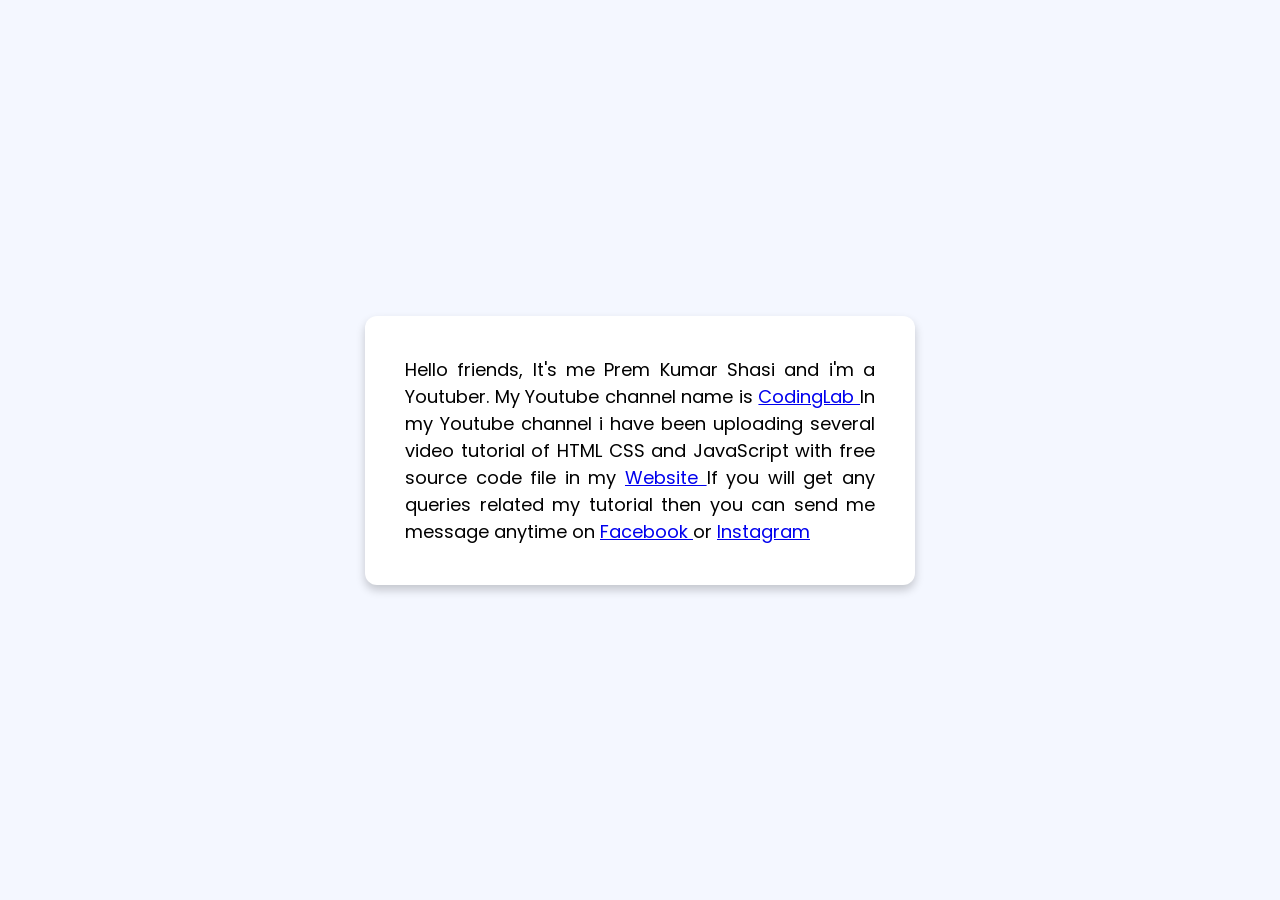
<file: index.html>
<!DOCTYPE html>
<html lang="pt-br">
<head>
    <meta charset="UTF-8">
    <meta name="viewport" content="width=device-width, initial-scale=1.0">
    <title>Tooltip Animation On Navigation Link | CodingLab</title>
    <link rel="stylesheet" href="style.css">
</head>
<body>
    <div class="container">
        <p>Hello friends, It's me Prem Kumar Shasi and i'm a Youtuber. My Youtube channel name is <a href="#">CodingLab <span>Visit Youtube</span></a>
        In my Youtube channel i have been uploading several video tutorial of HTML CSS and JavaScript with free source code file in my <a href="#">Website <span>Visit Website</span></a>
        If you will get any queries related my tutorial then you can send me message anytime on <a href="#">Facebook <span>Visit Facebook</span></a>or <a href="#">Instagram <span>Visit Instagram</span></a></p>
    </div>
</body>
</html>
</file>
<file: style.css>
@import url('https://fonts.googleapis.com/css2?family=Poppins:ital,wght@0,100;0,200;0,300;0,400;0,500;0,600;0,700;0,800;0,900;1,100;1,200;1,300;1,400;1,500;1,600;1,700;1,800;1,900&display=swap');
*{
    margin: 0;
    padding: 0;
    box-sizing: border-box;
    font-family: "Poppins", sans-serif;
}
body{
    min-height: 100vh;
    width: 100%;
    display: flex;
    align-items: center;
    justify-content: center;
    background-color: #f4f7ff;
}
.container{
    max-width: 550px;
    background: #fff;
    padding: 40px;
    border-radius: 12px;
    margin: 0 20px;
    box-shadow: 0 5px 10px rgba(0, 0, 0, 0.2);
}
.container p{
    font-size: 18px;
    font-weight: 400;
    text-align: justify;
}
.container p a:hover{
    position: relative;
    text-decoration: underline;
}
.container p span{
    position: absolute;
    height: 37px;
    top: -44px;
    left: 50%;
    transform: translate(-40%, -20px);
    min-width: 150px;
    color: #fff;
    line-height: 37px;
    text-align: center;
    border-radius: 25px;
    background: #6d50e2;
    transition: all 0.3s ease;
    opacity: 0;
    pointer-events: none;
}
.container p a:hover span{
    opacity: 1;
    pointer-events: auto;
    transform: translate(-50%, 0); 
}
.container p span:before{
    content: '';
    position: absolute;
    height: 15px;
    width: 15px;
    bottom: -6px;
    background: #6d50e2;
    left: 50%;
    transform: translate(-50%) rotate(45deg);
    z-index: -1;
}
</file>
